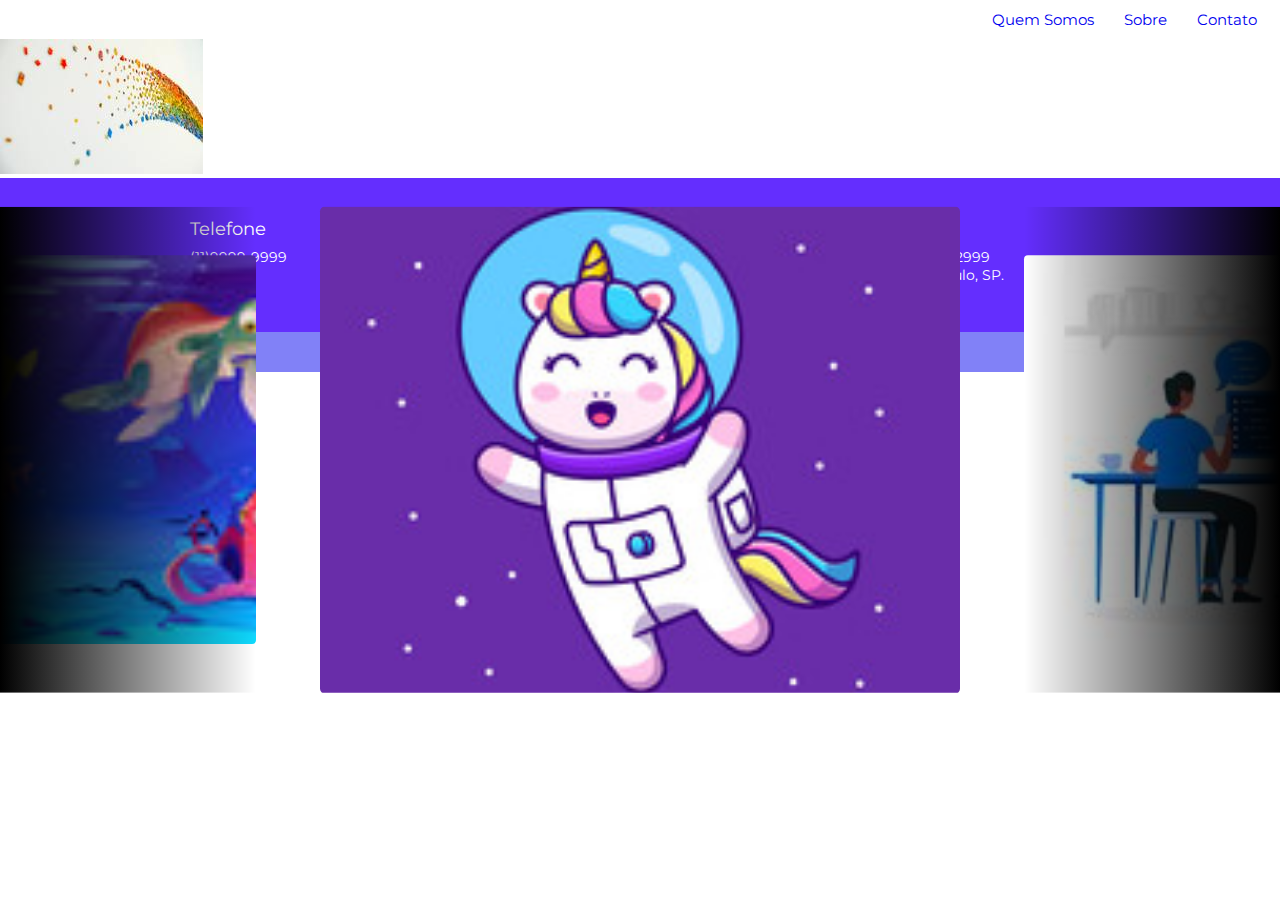
<file: fotos.html>
<!DOCTYPE html>
<html lang="pt-br">

<head>
    <title>Fotos</title>
    <!-- tags padrões para iniciolização -->
    <link href="https://fonts.googleapis.com/css?family=Montserrat&display=swap" rel="stylesheet">
    <meta charset="utf-8">
    <link href="css/style.css" rel="stylesheet">
    <meta name="description" content="Projeto sobre site de criatividade e tecnologia ." />
    <meta name="keywords" content="palavras, separadas, por, virgula" />
    <meta name="author" content="Lino Botelho de Souza">
    <meta name="viewport" content="width=device-width,initial-scale=1.0,maximum-scale=1.0" />
</head>

<body>
    <header>
        <div class="container">

            <nav class="menu-desktop">
                <ul>
                    <li><a href="index.html">Quem Somos</a></li>
                    <li><a href="index.html">Sobre</a></li>
                    <li><a href="index.html">Contato</a></li>
                </ul>
            </nav>  
            
            <div id="menu">
                <div id="menu-bar" onclick="menuOnClick()">
                    <div id="bar1" class="bar"></div>
                    <div id="bar2" class="bar"></div>
                    <div id="bar3" class="bar"></div>
                </div>
                <nav class="nav" id="nav">
                    <ul>
                        <li><a href="index.html">Quem Somos</a></li>
                        <li><a href="index.html">Sobre</a></li>
                        <li><a href="index.html">Contato</a></li>
                    </ul>
                </nav>
            </div>
            <div class="menu-bg" id="menu-bg"></div>
            <script src="script.js"></script>               

            <div class="clear"></div><!-- clear -->
        </div><!-- Container -->
    </header>

    <section class="mosaico">
        <div class="container">
            <div class="mosaico-single-imagens">
                <img src="img/foto1.jpg"><!-- img-mosaico-single -->
            </div><!-- mosaico-single -->
        </div><!-- container -->
    </section><!-- mosaico -->
    
    <div class="gallery">
      <div class="gallery__prev"></div>
      <div class="gallery__next"></div>
      <div class="gallery__stream">
        <div class="gallery__item bg-1"></div>
        <div class="gallery__item bg-2"></div>
        <div class="gallery__item bg-3"></div>
        <div class="gallery__item bg-4"></div>
        <div class="gallery__item bg-5"></div>
        <div class="gallery__item bg-6"></div>
        <div class="gallery__item bg-7"></div>
      </div>
    </div>
        
    <footer>
            <div class="container">
                <div class="footer-block">
                    <h2>Telefone</h2>
                    <p>(11)9999-9999</p>

                </div><!-- footer-block -->

                <div class="footer-block">
                    <h2>Horários</h2>
                    <p>Segunda a Sexta</p>
                    <p>08:00 até 12:00</p>
                </div><!-- footer-block -->

                <div class="footer-block">
                    <h2>Endereço</h2>
                    <p>Av.São Miguel Paulista, 2999<br /> Cep 08092-100 - São Paulo, SP.</p>
                </div><!-- footer-block -->
                <div class="clear"></div>
            </div><!-- container -->
    </footer>
    <section class="footer-final">
            <h2>Todos os Direitos Reservados By Lino Botelho de Souza</h2>
    </section>
    
</body>
</html>
</file>
<file: css/style.css>
*{
	margin: 0;
	padding: 0;
	box-sizing: border-box;
	font-family: 'Montserrat', sans-serif;
}

.clear{
	clear: both;/* tirando a flutuação *//
}

.container{
	max-width: 1280px;
	width: 100%;
	margin: 0 auto;
}


/*----------------------------------------------------------------------------*/
html,body{
	height: 100%; 
}

/** HEADER DO SITE **/

/** MENU **/

.menu-desktop a{
    text-decoration: none;
}
.menu-desktop ul li{
    display: inline-block;
    padding: 0 13px;
}
.nav {
    border: 2px solid red;
    background-color: red;
    display: none;
}
.mosaico-single img{
    width: 100%;
    height: 50%;
}

.perfil-wraper2{
    text-align: center;
    padding: 20px;
}
.texto-perfil h2{
       padding: 15px;
}

.texto-perfil h4{
       padding: 5px;
}

.texto-perfil hr{
       width: 30%;
}

.texto-perfil p{
       padding: 0 10px 50px;
}

.mosaico-single-two img{
    width: 650px;
    height:350px;
    padding-left: 50px;
    float: left;
}
.texto-perfil-central  {
    width: 550px;
    text-align: left;
    float: right;
    padding-right: 130px;
    padding-top: 80px;
}
.texto-perfil-central h2 {
    padding-bottom: 4px;
}

.texto-perfil-central h4 {
    padding-bottom: 15px;
    padding-top: 15px;
}
.texto-perfil-central hr {
    width: 30%;
}

.mosaico-single-tree img{
    width: 780px;
    height:780px;
    float: right;
    padding-right: 30px;
}
.texto-perfil-central-two {
    width: 550px;
    text-align: left;
    float: left;
    padding-left: 130px;
    padding-top: 250px;
}
.texto-perfil-central-two h2 {
    padding-bottom: 4px;
}

.texto-perfil-central-two h4 {
    padding-bottom: 15px;
    padding-top: 15px;
}
.texto-perfil-central-two hr {
    width: 30%;
}

.mosaico-final mosaico-single-final img{
    width: 85%;
    padding: 8% 0 0 15%;
}
.texto-perfil-final h2{
       padding: 15px;
       text-align: center;
}

.texto-perfil-final h4{
       padding: 5px;
       text-align: center;
}

.texto-perfil-final hr{
       width: 30%;
}
.texto-perfil-final p{
       padding: 0 10px 50px;
       text-align: justify;
}

/** SESSÃO GALERIA **/

.gallery {
  position: absolute;
  top: 50%;
  transform: translateY(-50%);
  width: 100%;
  height: 90%;
  max-height: 38vw;
  overflow: hidden;
}

.gallery:before,
.gallery:after {
  display: block;
  content: "";
  position: absolute;
  top: 0;
  width: 20%;
  height: 100%;
  z-index: 3;
}

.gallery:before {
  left: 0;
  background:  linear-gradient(to right, rgba(0,0,0,1) 0%, rgba(0,0,0,0) 100%);
}

.gallery:after {
  right: 0;
  background:  linear-gradient(to left, rgba(0,0,0,1) 0%, rgba(0,0,0,0) 100%);
}

.gallery__stream {
  position: relative;
  top: 50%;
  transform: translateY(-50%);
  width: 100%;
  height: 100%;
}

.gallery__item {
  position: absolute;
  width: 50%;
  height: 100%;
  transition: 1s all ease;
  background-size: cover;
  background-repeat: no-repeat;
  background-position: center center;
  border-radius: 5px;
}

.gallery__item:nth-child(1) {
  left: 0;
  z-index: 1;
  transform: translateX(-100%) scale(.8);
}

.gallery__item:nth-child(2) {
  left: 0;
  z-index: 2;
  transform: translateX(-50%) scale(.8);
}

.gallery__item:nth-child(3) {
  left: 50%;
  z-index: 4;
  transform: translateX(-50%) scale(1);
}

.gallery__item:nth-child(4) {
  left: 100%;
  z-index: 2;
  transform: translateX(-50%) scale(.8);
}

.gallery__item:nth-child(n+5) {
  left: 100%;
  z-index: 1;
  transform: scale(.8);
}

/* Controllers */

.gallery__prev,
.gallery__next {
  position: absolute;
  top: 50%;
  z-index: 4;
  width: 50%;
  height: 100%;
  transform: translateX(-50%) translateY(-50%) scale(.8);
  cursor: pointer;
}

.gallery__prev {
  left: 0;
}

.gallery__next {
  left: 100%;
}

/* Backgrounds */

.bg-1 {
  background-image: url(../img/foto2.jpg);
}
.bg-2 {
  background-image: url(../img/foto4.jpg);
}
.bg-3 {
  background-image: url(../img/foto3.jpg);
}
.bg-4 {
  background-image: url(../img/foto5.jpg);
}
.bg-5 {
  background-image: url(../img/foto6.jpg);
}
.bg-6 {
  background-image: url(../img/foto7.jpg);
}
.bg-7 {
  background-image: url(../img/foto8.jpg);
}

/*******************************/
/** SESSÃO CONTATO FORMULARIO  **/

section.contato{
	padding:100px 2%;/* espaçamento superior e inferior */
}

section.contato > h2{
	color: black;
	text-align: center;
	font-size: 25px;	
}
section.contato hr{
	width: 0;	
}

section.contato form{
	width: 100%;
	margin: 30px auto;
	max-width: 500px;
}

.form-wraper{
	float: left;
	padding: 0 10px;
	margin-top: 10px;
}

.w100{
	width: 100%;
}

.w50{
	width: 50%;
}

.form-wraper span{
	font-size: 13px;
	color: #b4b4b4;
}

.form-wraper input[type=text]{
	width: 100%;
	height: 35px;
	line-height: 35px;
	padding-left: 9px;
	border: 1px solid #dadada;
	margin-top: 8px;
}

.form-wraper textarea{
	width: 100%;
	margin-top: 8px;
	padding: 8px;
	height: 121px;
	resize: none; /*faz com que nao se possa redimensionar o text area nem para cima nem para baixo */
	border: 1px solid #dadada;
}

.form-wraper input[type=submit]{
	width: 100px;
	display: inline-block;
	height: 35px;
	border: 0;
	background: #688293;
	color: white;
	cursor: pointer;
	/*position: relative;
	left: 50%;
	transform: translateX(-50%); centralizando o botao de enviar no centro    */

}

/** FOOTER **/

footer{
	padding: 40px 2%;
	background-color: #642EFE;
}
footer .container{
	max-width: 900px;
}
footer .footer-block{
	float: left;
	width: 33.3%;
}
.footer-block h2{
	color: white;
	font-weight: normal;
	font-size: 18px;
}
.footer-block p{
	margin-top: 8px;
	color: white;
	font-size: 14px;
}
.footer-final{
	background: #8181F7;
	height: 40px;
}
.footer-final h2{
	text-align: center;
	font-weight: normal;
	font-size: 13px;
	padding-top: 10px;
}



/****  RESPONSIVO *****/

@media screen and (min-width: 1024px){
    .container .menu-desktop{
        padding: 10px; 
    }
    .menu-desktop ul{
        text-align: right;
    }
    .menu-desktop a{
        font-size: 15px;
    }
    #menu-bar{
        
        display: none;
    }
    .container .mosaico-single img{
        width: 100%;
        height:650px;
    }
    .perfil-container{ 
        text-align:center;
    }
    .texto-perfil-one h4{
        text-align: center;
        padding-bottom: 10px;        
    }
    .texto-perfil-one h2{
        text-align: center;
        padding-bottom: 10px;        
    }
    .texto-perfil-one p{
        font-size: 15px;
        text-align: justify;
        width: 100%;
        padding: 20px;
    }
    .imagem-central .mosaico-single-two img{
        width: 50%;
        height: 10%;
        padding-left: 15px;
        margin-right:20px;/*espaço entre a imagem e o texto*/
    }
    .imagem-central .texto-perfil-central-two{
        width: 50%;
        float: left;/*quadrado do texto flutuando a esquerda*/
        padding-top: 150px;
        padding-bottom: 20px;
        /*border: 10px solid green;*/
    }
    .imagem-central .texto-perfil-central-two h2 {
        text-align: right;
        padding-bottom: 10px;        
    }
    .imagem-central .texto-perfil-central-two h4 {
        text-align: right;
        padding-bottom: 10px;        
    }
    .imagem-central .texto-perfil-central-two hr {
        width: 22%;
        float: right;
    }
    .imagem-central .texto-perfil-central-two p {
        font-size: 15px;
        text-align: right;
        width: 100%;
        padding: 0;
    }
    .imagem-central .mosaico-single-tree img{width: 45%;
        height: 10%;
        padding-left: 15px;
        margin-right:20px;
    }
    .texto-perfil-central-tree {
        font-size: 15px;
        width: 100%;
        text-align: left;       
        padding-top: 100px;
        /*border: 3px solid red;*/
    }
    .texto-perfil-central-tree h2 {
        text-align: left;
        padding-bottom: 4px;
    }
    .texto-perfil-central-tree h4 {
        text-align: left;
    }
    .texto-perfil-central-tree hr {
        width: 10%;
    }
    .texto-perfil-central-tree p {
        font-size: 15px;
        text-align: justify;
        width: 100%;
        padding: 20px;
    }
    .mosaico-final .mosaico-single-final img{
        width: 50%;
        padding-top:0%;
    }
    .texto-perfil-final{
       text-align: center;
    }
    .texto-perfil-final h2{
       text-align: center;
    }    
    .texto-perfil-final h4{
        text-align: center;
        padding-bottom: 10px;
    }
    .mosaico-final .texto-perfil-final hr{
        width: 0;
    }
    .texto-perfil-final p{
        font-size: 15px;
        text-align: justify;
        width: 100%;
        padding: 20px;
    }
}


/* 860 */
@media screen and (max-width: 860px){
    .menu-desktop{
        font-size: 0;
        padding-top: 60px;
    }
    #menu{
        z-index: 2;
    }
    #menu-bar{
        width: 45px;
        height: 40px;
        margin: 30px 0 20px 20px;
        cursor: pointer;
    }
    .bar{
        height: 5px;
        width: 100%;
        background-color: #000;
        display: block;
        border-radius: 5px;
        transition: 0.3s ease;
    }
    #bar1{
        transform: translateY(-4px);
    }
    #bar3{
        transform: translateY(4px);
    }
    .nav{
        background: red;
        transition: 0.3s ease;
        display: none;
    }
    .nav ul{
        padding: 0 22px;
    }
    .nav li{
        list-style: none;
        padding: 12px 0;
    }
    .nav li a{
        color: white;
        font-size: 20px;
        text-decoration: none;
    }
    .nav li a:hover{
       font-weight: bold;
    }
    .menu-bg, #menu{
        top: 0;
        left: 0;
        position: absolute;
    }
    .menu-bg{
        z-index: 1;
        width: 0;
        height: 0;
        margin: 30px 0 20px 60px;
        background: radial-gradient(circle, red, red);
        border-radius: 50%; 
        transition: 0.3s ease;
    }
    .change{
        display: block;
    }
    .change .bar{
        background-color: white;
    }
    .change #bar1{
        transform: translateY(4px) rotateZ(-45deg);
    }
    .change #bar2{
        opacity: 0;
    }
    .change #bar3{
        transform: translateY(-6px) rotateZ(45deg);
    }
    .change-bg{
        width: 520px;
        height: 460px;
        transform: translate(-60%, -30%);
    }
    .container{
        width: auto;
    }
    .mosaico-single img{
        width: 100%;
        height:50%;
    }
    .perfil-container{ 
        text-align:center;
    }
    .texto-perfil-one h4{
        text-align: center;
        padding-bottom: 10px;        
    }
    .texto-perfil-one h2{
        text-align: center;
        padding-bottom: 10px;        
    }
    .texto-perfil-one p{
        font-size: 15px;
        text-align: justify;
        width: 100%;
        padding: 20px;
    }
    .mosaico-single-two img{
        width: 100%;
        height: 50%;
        padding: 0 20px 0 20px;
        margin:0;
    }
    .imagem-central .texto-perfil-central-two{
        width: 100%;
        font-size: 15px;
        padding: 20px;
        padding-top: 40px;
        padding-bottom: 30px;
    }
    .texto-perfil-central-two h2 {
        text-align: center;
        padding-bottom: 10px;        
    }
    .texto-perfil-central-two h4 {
        text-align: center;
        padding-bottom: 0;        
    }
    .texto-perfil-central-two hr {
        width: 30%;
    }
    .texto-perfil-central-two p {
        font-size: 15px;
        text-align: justify;
        width: 100%;
        padding: 20px;
    }
    .mosaico-single-tree img{
        width: 100%;
        padding: 0 30px 60px 30px;
        margin: 0;
    }
    .texto-perfil-central-tree {
        font-size: 15px;
        width: 100%;
        text-align: justify;
        padding: 20px;
        margin: 0;        
        padding-top: 100px;
    }
    .texto-perfil-central-tree h2 {
        text-align: center;
        padding-bottom: 4px;
    }
    .texto-perfil-central-tree h4 {
        text-align: center;
        padding-top: 10px;
    }
    .texto-perfil-central-tree hr {
        width: 30%;
    }
    .texto-perfil-central-tree p {
        font-size: 15px;
        text-align: justify;
        width: 100%;
        padding: 20px;
    }
    .mosaico-final img{
        width: 100%;
        padding: 0;
    }
    .texto-perfil-final{
       text-align: center;
       padding: 20px;
    }
    .texto-perfil-final h2{
       text-align: center;
    }    
    .texto-perfil-final h4{
        text-align: center;
        padding-bottom: 10px;
    }
    .texto-perfil-final hr{
       width: 30%;
    }
    .texto-perfil-final p{
        font-size: 15px;
        text-align: justify;
        width: 100%;
        padding: 20px;
    }
}

/** 768 **/
@media screen and (max-width: 768px){
    .menu-desktop{
        text-align: center;
    }
    .mosaico-single img{
        width: 100%;
        height: 45%;
    }
    .texto-perfil{
        padding-top: 10%;
    }
    .mosaico-single-two img{
        width: 80%;
        height: 45%;
        padding: 0;
        margin: 0  10% 0 10%;
    }
    .texto-perfil-central{
        text-align: center;
    }
    .mosaico-single-tree img{
        width: 80%;
        height: 45%;
        margin: 8%  10% 8% 10%;
    }
    .texto-perfil-central-two{
        text-align: center;
    }
    .mosaico-single-final img{
        width: 20%;
        height: 25%;
    }
}


/** 630 **/
@media screen and (max-width: 630px){
    .menu-desktop{
        text-align: center;
    }
    
    .mosaico-single-imagens img{
        width: 100%;
        padding-bottom: 100px;    
    }
    .mosaico-single-imagens{
        margin: 0;
    }
    /** SESSÃO GALERIA **/

    .gallery {
      position: absolute;
      top: 65%;
      transform: translateY(-50%);
      width: 100%;
      height: 90%;
      max-height: 58vw;
      overflow: hidden;
    }

    .gallery:before,
    .gallery:after {
      display: block;
      content: "";
      position: absolute;
      top: 0;
      width: 20%;
      height: 100%;
      z-index: 3;
    }

    .gallery:before {
      left: 0;
      background:  linear-gradient(to right, rgba(0,0,0,1) 0%, rgba(0,0,0,0) 100%);
    }

    .gallery:after {
      right: 0;
      background:  linear-gradient(to left, rgba(0,0,0,1) 0%, rgba(0,0,0,0) 100%);
    }

    .gallery__stream {
      position: relative;
      top: 50%;
      transform: translateY(-50%);
      width: 100%;
      height: 100%;
    }

    .gallery__item {
      position: absolute;
      width: 54%;
      height: 100%;
      transition: 1s all ease;
      background-size: cover;
      background-repeat: no-repeat;
      background-position: center center;
      border-radius: 5px;
    }

    .gallery__item:nth-child(1) {
      left: 0;
      z-index: 1;
      transform: translateX(-100%) scale(.8);
    }

    .gallery__item:nth-child(2) {
      left: 0;
      z-index: 2;
      transform: translateX(-50%) scale(.8);
    }

    .gallery__item:nth-child(3) {
      left: 50%;
      z-index: 4;
      transform: translateX(-50%) scale(1);
    }

    .gallery__item:nth-child(4) {
      left: 100%;
      z-index: 2;
      transform: translateX(-50%) scale(.8);
    }

    .gallery__item:nth-child(n+5) {
      left: 100%;
      z-index: 1;
      transform: scale(.8);
    }

    /* Controllers */

    .gallery__prev,
    .gallery__next {
      position: absolute;
      top: 50%;
      z-index: 4;
      width: 50%;
      height: 100%;
      transform: translateX(-50%) translateY(-50%) scale(.8);
      cursor: pointer;
    }

    .gallery__prev {
      left: 0;
    }

    .gallery__next {
      left: 100%;
    }
    .mosaico .mosaico-single img{
        width: 100%;
        height: 45%;
    }
    .texto-perfil{
        padding-top: 10%;
    }
    .mosaico-single-two img{
        width: 80%;
        height: 45%;
        padding: 0;
        margin: 0  10% 0 10%;
    }
    .texto-perfil-central{
        text-align: center;
    }
    .mosaico-single-tree img{
        width: 80%;
        height: 45%;
        margin: 8%  10% 8% 10%;
    }
    .texto-perfil-central-two{
        text-align: center;
    }
    .mosaico-single-final img{
        width: 20%;
        height: 25%;
    }
}



/* 720 */
@media screen and (max-width: 720px){
    .menu-desktop{
        font-size: 0;
        padding-top: 60px;
    }
    #menu{
        z-index: 2;
    }
    #menu-bar{
        width: 45px;
        height: 40px;
        margin: 30px 0 20px 20px;
        cursor: pointer;
    }
    .bar{
        height: 5px;
        width: 100%;
        background-color: #000;
        display: block;
        border-radius: 5px;
        transition: 0.3s ease;
    }
    #bar1{
        transform: translateY(-4px);
    }
    #bar3{
        transform: translateY(4px);
    }
    .nav{
        background: red;
        transition: 0.3s ease;
        display: none;
    }
    .nav ul{
        padding: 0 22px;
    }
    .nav li{
        list-style: none;
        padding: 12px 0;
    }
    .nav li a{
        color: white;
        font-size: 20px;
        text-decoration: none;
    }
    .nav li a:hover{
       font-weight: bold;
    }
    .menu-bg, #menu{
        top: 0;
        left: 0;
        position: absolute;
    }
    .menu-bg{
        z-index: 1;
        width: 0;
        height: 0;
        margin: 30px 0 20px 60px;
        background: radial-gradient(circle, red, red);
        border-radius: 50%; 
        transition: 0.3s ease;
    }
    .change{
        display: block;
    }
    .change .bar{
        background-color: white;
    }
    .change #bar1{
        transform: translateY(4px) rotateZ(-45deg);
    }
    .change #bar2{
        opacity: 0;
    }
    .change #bar3{
        transform: translateY(-6px) rotateZ(45deg);
    }
    .change-bg{
        width: 520px;
        height: 460px;
        transform: translate(-60%, -30%);
    }
    
    .container{
        width: auto;
    }
    .mosaico-single img{
        width: 684px;
        height:350px;
    }
    .perfil-container{ 
        text-align:center;
    }
    .texto-perfil-one h4{
        text-align: center;
        padding-bottom: 10px;        
    }
    .texto-perfil-one h2{
        text-align: center;
        padding-bottom: 10px;        
    }
    .texto-perfil-one p{
        font-size: 15px;
        text-align: justify;
        width: 100%;
        padding: 20px;
    }
    .mosaico-single-two img{
        width: 100%;
        height: 50%;
        padding: 0 20px 0 20px;
        margin:0;
    }
    .imagem-central .texto-perfil-central-two{
        width: 100%;
        font-size: 15px;
        padding: 20px;
        padding-top: 40px;
        padding-bottom: 30px;
    }
    .texto-perfil-central-two h2 {
        text-align: center;
        padding-bottom: 10px;        
    }
    .texto-perfil-central-two h4 {
        text-align: center;
        padding-bottom: 0;        
    }
    .texto-perfil-central-two hr {
        width: 30%;
    }
    .texto-perfil-central-two p {
        font-size: 15px;
        text-align: justify;
        width: 100%;
        padding: 20px;
    }
    .mosaico-single-tree img{
        width: 100%;
        padding: 0 30px 60px 30px;
        margin: 0;
    }
    .texto-perfil-central-tree {
        font-size: 15px;
        width: 100%;
        text-align: justify;
        padding: 20px;
        margin: 0;        
        padding-top: 100px;
    }
    .texto-perfil-central-tree h2 {
        text-align: center;
        padding-bottom: 4px;
    }
    .texto-perfil-central-tree h4 {
        text-align: center;
        padding-top: 10px;
    }
    .texto-perfil-central-tree hr {
        width: 30%;
    }
    .texto-perfil-central-tree p {
        font-size: 15px;
        text-align: justify;
        width: 100%;
        padding: 20px;
    }
    .mosaico-final img{
        width: 100%;
        padding: 0;
    }
    .texto-perfil-final{
       text-align: center;
       padding: 20px;
    }
    .texto-perfil-final h2{
       text-align: center;
    }    
    .texto-perfil-final h4{
        text-align: center;
        padding-bottom: 10px;
    }
    .texto-perfil-final hr{
       width: 30%;
    }
    .texto-perfil-final p{
        font-size: 15px;
        text-align: justify;
        width: 100%;
        padding: 20px;
    }
}
/** 540 **/
@media screen and (max-width: 540px){
    .menu-desktop{
        text-align: center;
    }
    .mosaico-single img{
        width: 100%;
        height: 45%;
    }
    .texto-perfil{
        padding-top: 10%;
    }
    .mosaico-single-two img{
        width: 80%;
        height: 45%;
        padding: 0;
        margin: 0  10% 0 10%;
    }
    .texto-perfil-central{
        text-align: center;
    }
    .mosaico-single-tree img{
        width: 80%;
        height: 45%;
        margin: 8%  10% 8% 10%;
    }
    .texto-perfil-central-two{
        text-align: center;
    }
    .mosaico-single-final img{
        width: 20%;
        height: 25%;
    }
}


/* 412 */
@media screen and (max-width: 412px){
    .menu-desktop{
        font-size: 0;
        padding-top: 70px;
    }
    #menu{
        z-index: 2;
    }
    #menu-bar{
        width: 45px;
        height: 40px;
        margin: 30px 0 20px 20px;
        cursor: pointer;
    }
    .bar{
        height: 5px;
        width: 100%;
        background-color: #000;
        display: block;
        border-radius: 5px;
        transition: 0.3s ease;
    }
    #bar1{
        transform: translateY(-4px);
    }
    #bar3{
        transform: translateY(4px);
    }
    .nav{
        background: red;
        transition: 0.3s ease;
        display: none;
    }
    .nav ul{
        padding: 0 22px;
    }
    .nav li{
        list-style: none;
        padding: 12px 0;
    }
    .nav li a{
        color: white;
        font-size: 20px;
        text-decoration: none;
    }
    .nav li a:hover{
       font-weight: bold;
    }
    .menu-bg, #menu{
        top: 0;
        left: 0;
        position: absolute;
    }
    .menu-bg{
        z-index: 1;
        width: 0;
        height: 0;
        margin: 30px 0 20px 60px;
        background: radial-gradient(circle, red, red);
        border-radius: 70%; 
        transition: 0.3s ease;
    }
    .change{
        display: block;
    }
    .change .bar{
        background-color: white;
    }
    .change #bar1{
        transform: translateY(4px) rotateZ(-45deg);
    }
    .change #bar2{
        opacity: 0;
    }
    .change #bar3{
        transform: translateY(-6px) rotateZ(45deg);
    }
    .change-bg{
        width: 520px;
        height: 460px;
        transform: translate(-60%, -30%);
    }
    .container{
        width: auto;
    }
    .mosaico-single img{
        width: 410px;
        height:230px;
    }
/** SESSÃO GALERIA **/

.gallery {
  position: absolute;
  top: 38%;
  transform: translateY(-50%);
  width: 100%;
  height: 90%;
  max-height: 88vw;
  overflow: hidden;
}

.gallery:before,
.gallery:after {
  display: block;
  content: "";
  position: absolute;
  top: 0;
  width: 20%;
  height: 100%;
  z-index: 3;
}

.gallery:before {
  left: 0;
  background:  linear-gradient(to right, rgba(0,0,0,1) 0%, rgba(0,0,0,0) 100%);
}

.gallery:after {
  right: 0;
  background:  linear-gradient(to left, rgba(0,0,0,1) 0%, rgba(0,0,0,0) 100%);
}

.gallery__stream {
  position: relative;
  top: 50%;
  transform: translateY(-50%);
  width: 100%;
  height: 100%;
}

.gallery__item {
  position: absolute;
  width: 54%;
  height: 100%;
  transition: 1s all ease;
  background-size: cover;
  background-repeat: no-repeat;
  background-position: center center;
  border-radius: 5px;
}

.gallery__item:nth-child(1) {
  left: 0;
  z-index: 1;
  transform: translateX(-100%) scale(.8);
}

.gallery__item:nth-child(2) {
  left: 0;
  z-index: 2;
  transform: translateX(-50%) scale(.8);
}

.gallery__item:nth-child(3) {
  left: 50%;
  z-index: 4;
  transform: translateX(-50%) scale(1);
}

.gallery__item:nth-child(4) {
  left: 100%;
  z-index: 2;
  transform: translateX(-50%) scale(.8);
}

.gallery__item:nth-child(n+5) {
  left: 100%;
  z-index: 1;
  transform: scale(.8);
}

/* Controllers */

.gallery__prev,
.gallery__next {
  position: absolute;
  top: 50%;
  z-index: 4;
  width: 50%;
  height: 100%;
  transform: translateX(-50%) translateY(-50%) scale(.8);
  cursor: pointer;
}

.gallery__prev {
  left: 0;
}

.gallery__next {
  left: 100%;
}

/*******************************/

    .mosaico-single-imagens img{
        width: 100%;
        padding-bottom: 100px;    
    }
    .perfil-container{ 
        text-align:center;
    }
    .texto-perfil-one h4{
        font-size: 15px;
        text-align: center;
        padding-bottom: 10px;        
    }
    .texto-perfil-one h2{
        text-align: center;
        padding-bottom: 10px;        
    }
    .texto-perfil-one p{
        font-size: 15px;
        text-align: justify;
        width: 100%;
        padding: 20px;
    }
    .mosaico-single-two img{
        width: 100%;
        height: 50%;
        padding: 0 10px 0 10px;
        margin:0;
    }
    .imagem-central .texto-perfil-central-two{
        font-size: 15px;
        float: right;
        padding-top: 40px;
        padding-bottom: 30px;
    }
    .texto-perfil-central-two h2 {
        text-align: center;
        padding-bottom: 10px;        
    }
    .texto-perfil-central-two h4 {
        font-size: 15px;
        text-align: center;
        padding-bottom: 10px;               
    }
    .texto-perfil-central-two hr {
        width: 30%;
    }
    .texto-perfil-central-two p {
        font-size: 15px;
        text-align: justify;
        width: 100%;
        padding: 20px;
    }
    .mosaico-single-tree img{
        width: 100%;
        padding: 0 0 40px 0;
        margin: 0;
    }
    .texto-perfil-central-tree {
        font-size: 15px;
        width: 100%;
        text-align: justify;
        padding: 20px;
        margin: 0;        
        padding-top: 100px;
    }
    .texto-perfil-central-tree h2 {
        text-align: center;
        padding-bottom: 10px;
    }
    .texto-perfil-central-tree h4 {
        font-size: 15px;
        text-align: center;
        padding-bottom: 10px;        
        padding-top: 15px;
        text-align: center;
    }
    .texto-perfil-central-tree hr {
        width: 30%;
    }
    .texto-perfil-central-tree p {
        font-size: 15px;
        text-align: justify;
        width: 100%;
        padding: 20px;
    }
    .mosaico-final img{
        width: 100%;
        padding: 0;
    }
    .texto-perfil-final{
       text-align: center;
    }
    .texto-perfil-final h2{
       text-align: center;
    }    
    .texto-perfil-final h4{
        font-size: 15px;
        text-align: center;
        padding-bottom: 10px;        
        text-align: center;
        padding-bottom: 10px;
    }
    .texto-perfil-final hr{
       width: 30%;
    }
    .texto-perfil-final p{
        font-size: 15px;
        text-align: justify;
        width: 100%;
        padding: 20px;
    }
    .mosaico-single-imagens{
        padding: 100px;
    }
}

@media screen and (max-width: 360px){
    .container{
        width: auto;
    }
    .mosaico-single img{
        width: 320px;
        height:230px;
    }
    .perfil-container{ 
        text-align:center;
    }
    .texto-perfil h4{
        padding: 5px;
    }
    .texto-perfil h2{
        padding: 5px;
    }
    .texto-perfil hr{
        width: 30%;
    }
    .texto-perfil p{
        text-align: justify;
    }
    .mosaico-single-two img{
        width: 100%;
        height: 50%;
        padding: 0;
        margin:0;
    }
    .texto-perfil-central-two{
        font-size: 15px;
        text-align: center;
        padding: 0;
        padding-top: 10px;
        padding-bottom: 30px;
    }
    .texto-perfil-central h2 {
        text-align: center;
        padding-bottom: 10px;        
        border: red solid 1px;
    }
    .texto-perfil-central h4 {
        text-align: center;
        padding-bottom: 10px;        
        border: red solid 1px;
    }
    .texto-perfil-central hr {
        width: 30%;
    }
    .texto-perfil-central p {
        text-align: justify;
        padding: 0;
        border: red solid 1px;
    }
    .mosaico-single-tree img{
        width: 100%;
        padding: 0;
        margin: 0;
    }
    .texto-perfil-central-two {
        width: 100%;
        text-align: left;
        float: left;
        padding-left: 0px;
        padding-top: 50px;
    }
    .texto-perfil-central-two h2 {
        text-align: center;
        padding-bottom: 4px;
    }
    .texto-perfil-central-two h4 {
        text-align: center;
    }
    .texto-perfil-central-two hr {
        width: 30%;
    }
    .texto-perfil-central-two p {
        text-align: justify;
        width: 100%;
        padding: 10px;
    }
    .mosaico-final img{
        width: 100%;
        padding: 0;
    }
    .texto-perfil-final{
       text-align: center;
    }
    .texto-perfil-final h2{
       text-align: center;
    }    
    .texto-perfil-final h4{
        text-align: center;
        padding-bottom: 10px;
    }
    .texto-perfil-final hr{
       width: 30%;
    }
    .texto-perfil-final p{
        padding: 10px;
        text-align: justify;
    }
}
</file>
